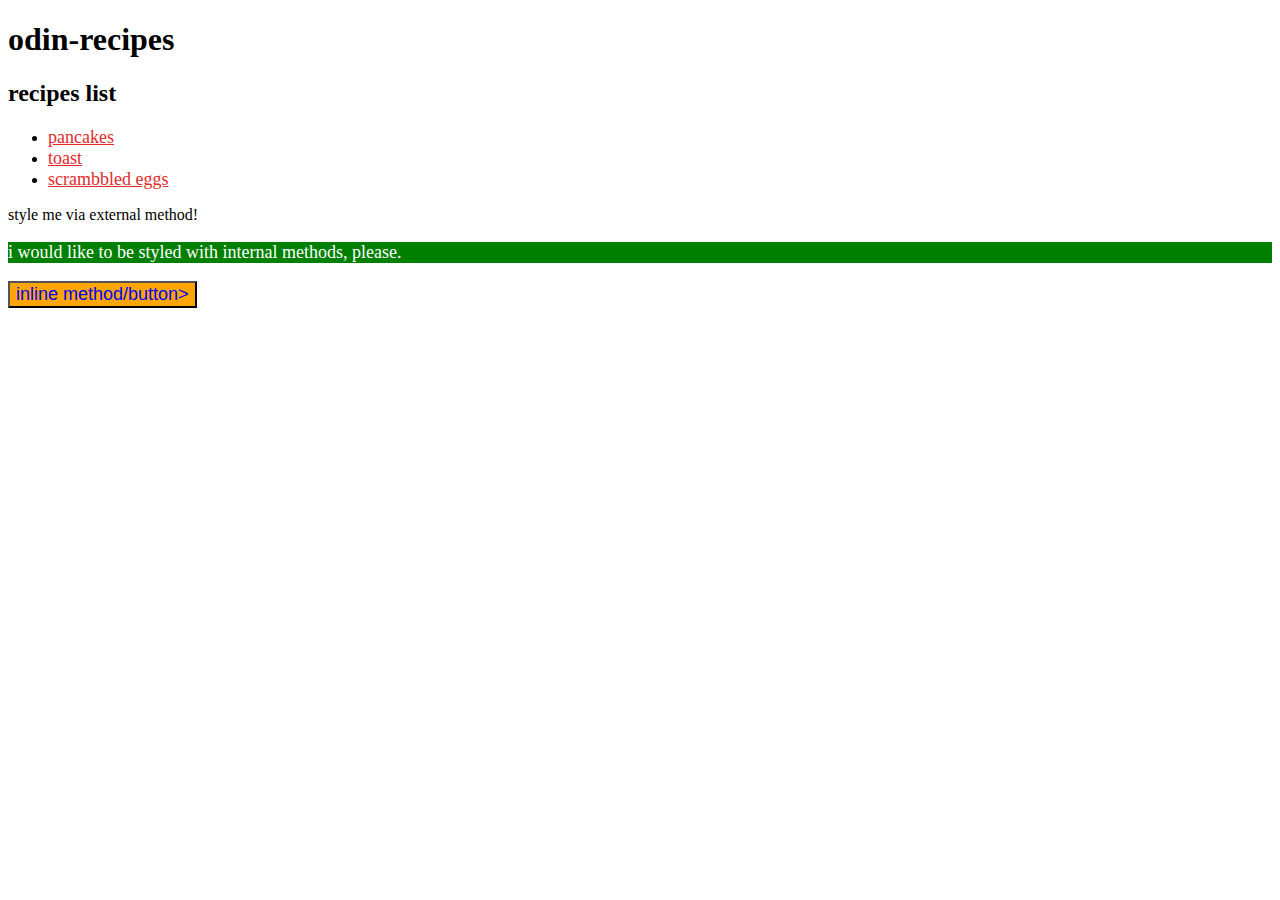
<file: index.html>
<!DOCTYPE html>
<html lang="en">
<head>
    <meta charset="UTF-8">
    <meta http-equiv="X-UA-Compatible" content="IE=edge">
    <meta name="viewport" content="width=device-width, initial-scale=1.0">
    <link rel="stylesheet" href="styles.css">
    <title>Document</title>
    <title>methods for adding CCS</title>
</head>
<body>
    <h1>odin-recipes</h1>
    <h2>recipes list</h2>
    <ul>
        <li><a href="./recipes/pancake.html" class="list item">pancakes</a></li> 
        <li><a href="./recipes/toast.html" class="list item">toast</a></li>
        <li><a href="./recipes/scrambled_eggs.html" class="list item">scrambbled eggs</a></li>
    </ul>
    <div>style me via external method!</div>
    <p>i would like to be styled with internal methods, please.</p>
    <button class="button chained">inline method/button>
      
</body>
</html>
</file>
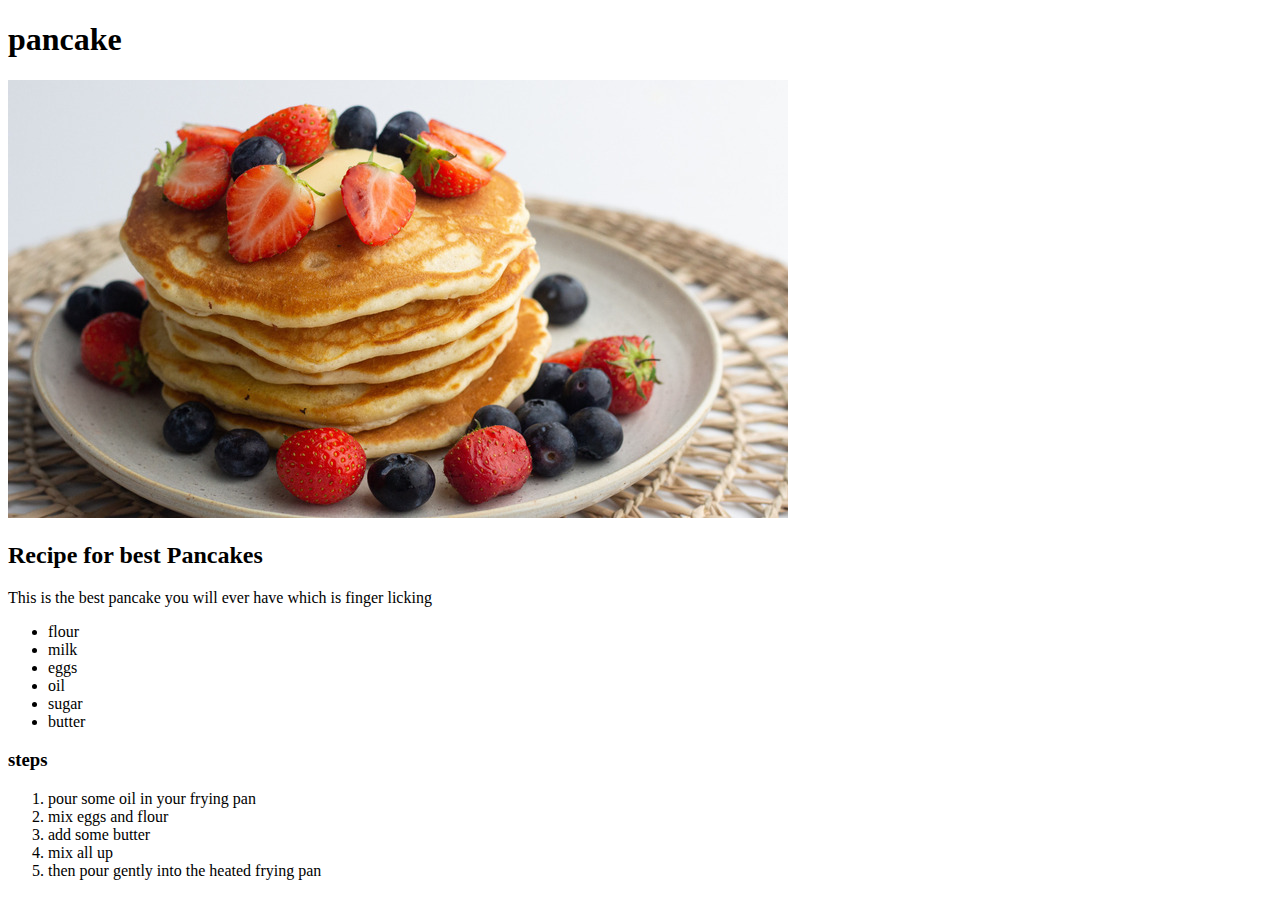
<file: pancake.html>
<!DOCTYPE html>
<html lang="en">
<head>
    <meta charset="UTF-8">
    <meta http-equiv="X-UA-Compatible" content="IE=edge">
    <meta name="viewport" content="width=device-width, initial-scale=1.0">
    <title>Document</title>
</head>
<body>
    <h1>pancake</h1>
    <img src="IMAGES/intro-1623681422.jpeg">
    <h2>Recipe for best Pancakes</h2>
    <p>This is the best pancake you will ever have which is finger licking</p>
    <ul>
        <li>flour</li>
        <li>milk</li>
        <li>eggs</li>
        <li>oil</li>
        <li>sugar</li>
        <li>butter</li>
    </ul>
    <h3>steps</h3>
    <ol>
        <li>pour some oil in your frying pan</li>
        <li>mix eggs and flour</li>
        <li>add some butter</li>
        <li>mix all up</li>
        <li>then pour gently into the heated frying pan</li>
    </ol>
</body>
</html>
</file>
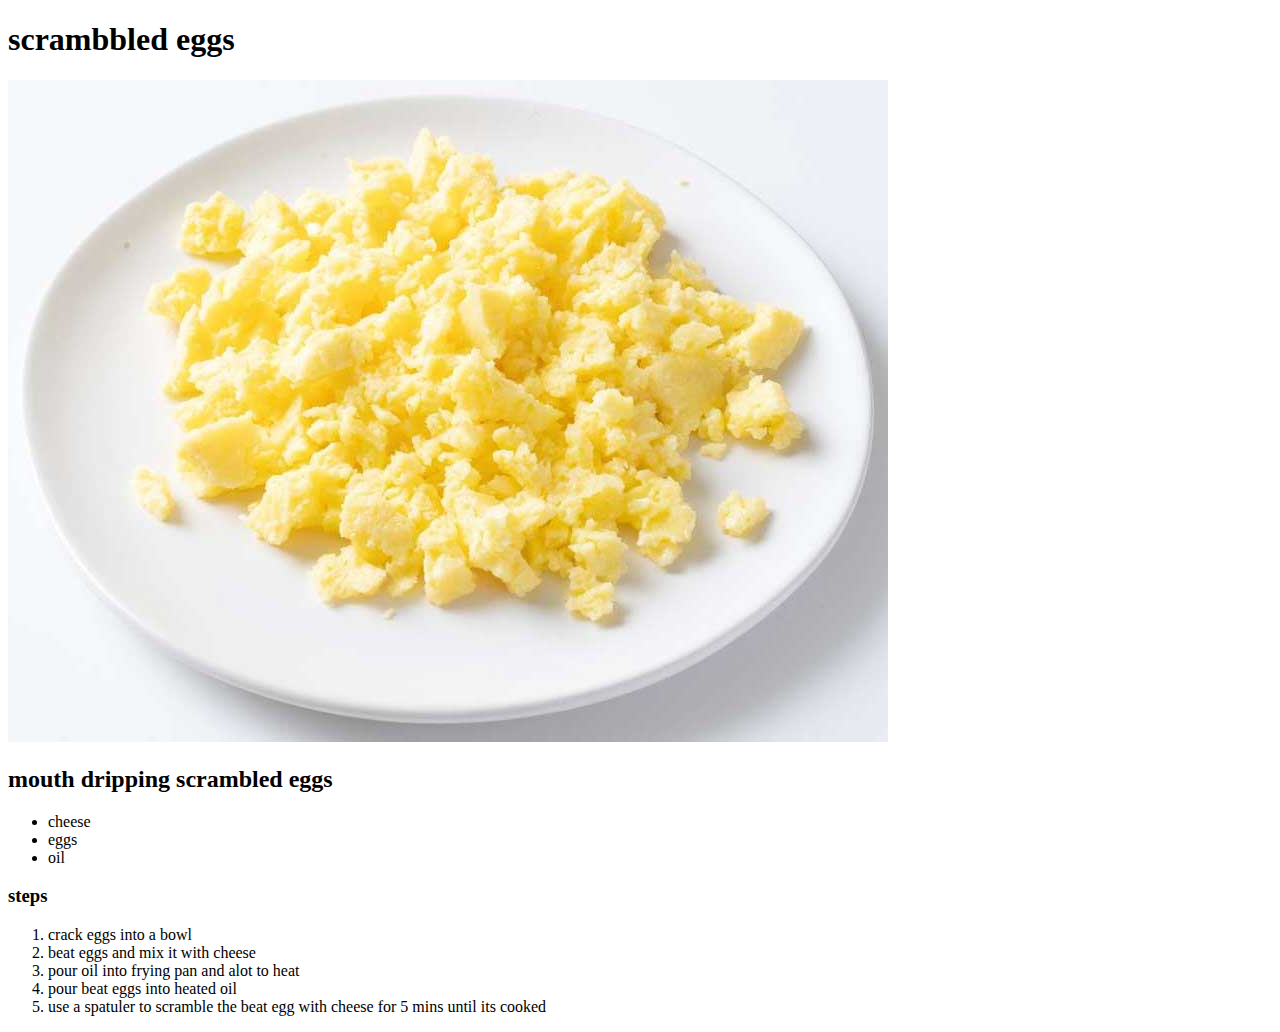
<file: scambbled_eggs.html>
<!DOCTYPE html>
<html lang="en">
<head>
    <meta charset="UTF-8">
    <meta http-equiv="X-UA-Compatible" content="IE=edge">
    <meta name="viewport" content="width=device-width, initial-scale=1.0">
    <title>Document</title>
</head>
<body>
    <h1>scrambbled eggs</h1>
    <img src="IMAGES/00705044054186_gircluojq36cii59.jpg.webp">
    <h2>mouth dripping scrambled eggs</h2>
    <ul>
        <li>cheese</li>
        <li>eggs</li>
        <li>oil</li>
    </ul>
    <h3>steps</h3>
    <ol>
        <li>crack eggs into a bowl</li>
        <li>beat eggs and mix it with cheese</li>
        <li>pour oil into frying pan and alot to heat</li>
        <li>pour beat eggs into heated oil </li>
        <li>use a spatuler to scramble the beat egg with cheese for 5 mins until its cooked</li>
    </ol>
</body>
</html>
</file>
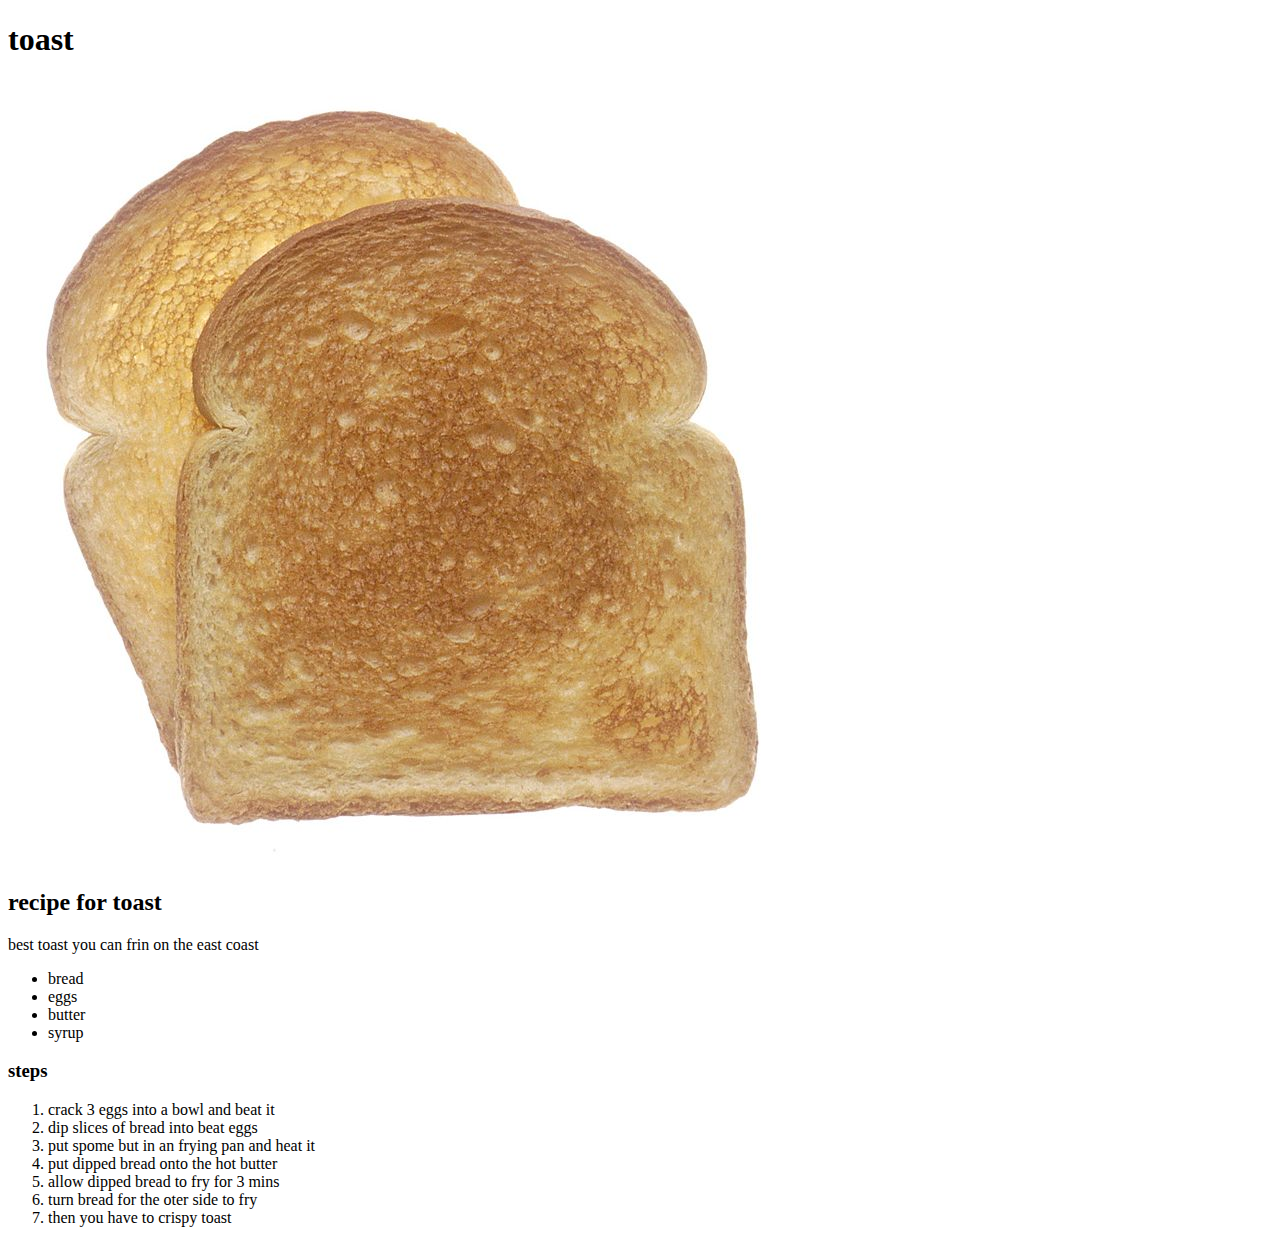
<file: toast.html>
<!DOCTYPE html>
<html lang="en">
<head>
    <meta charset="UTF-8">
    <meta http-equiv="X-UA-Compatible" content="IE=edge">
    <meta name="viewport" content="width=device-width, initial-scale=1.0">
    <title>Document</title>
</head>
<body>
    <h1>toast</h1>
    <img src="IMAGES/800px-ToastedWhiteBread.jpeg">
    <h2>recipe for toast</h2>
    <p>best toast you can frin on the east coast</p>
    <ul>
        <li>bread</li>
        <li>eggs</li>
        <li>butter</li>
        <li>syrup</li>
    </ul>
    <h3>steps</h3>
    <ol>
        <li>crack 3 eggs into a bowl and beat it</li>
        <li>dip slices of bread into beat eggs</li>
        <li>put spome but in an frying pan and heat it</li>
        <li>put dipped bread onto the hot butter</li>
        <li>allow dipped bread to fry for 3 mins</li>
        <li>turn bread for the oter side to fry</li>
        <li>then you have to crispy toast</li>
    </ol>
    
</body>
</html>
</file>
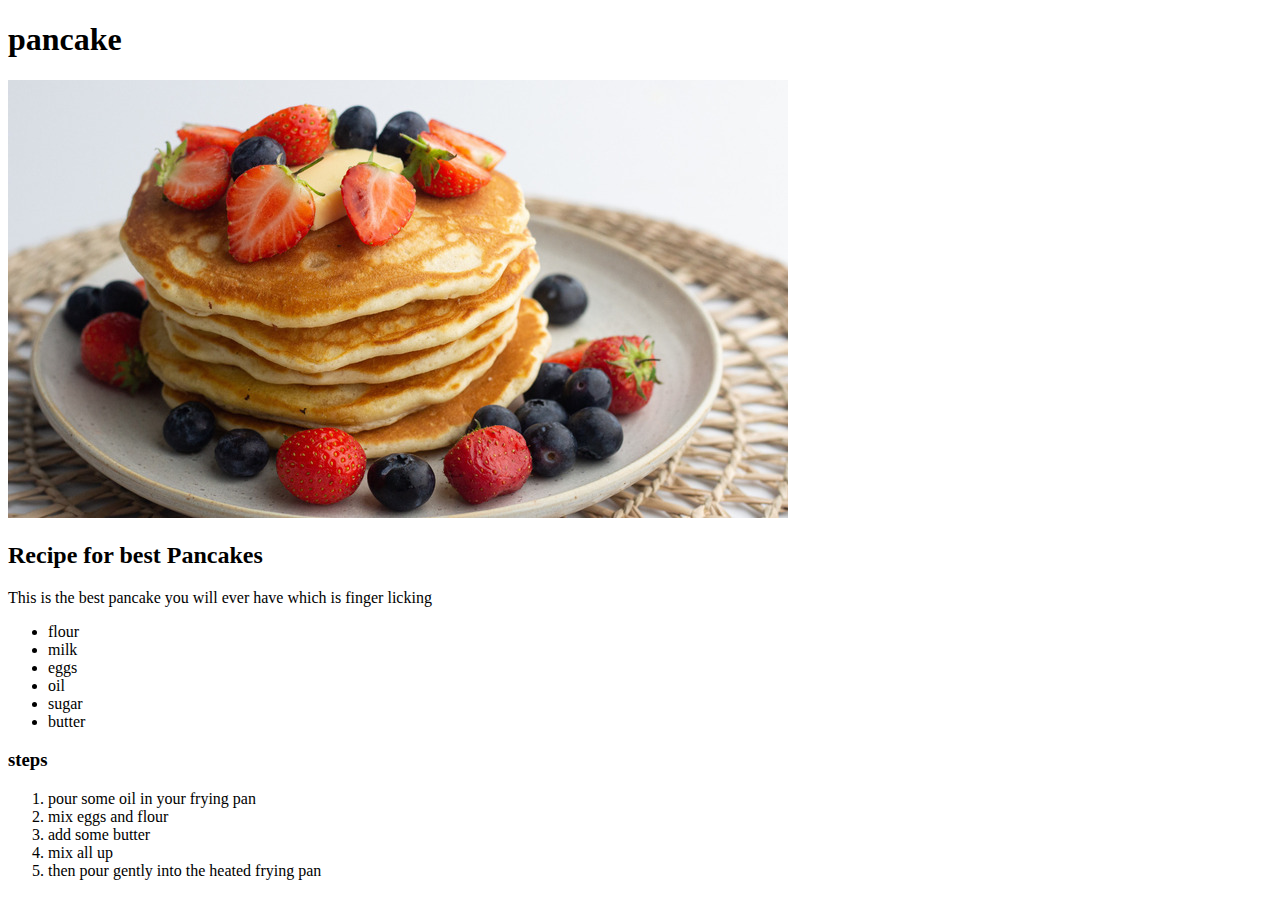
<file: recipes/pancake.html>
<!DOCTYPE html>
<html lang="en">
<head>
    <meta charset="UTF-8">
    <meta http-equiv="X-UA-Compatible" content="IE=edge">
    <meta name="viewport" content="width=device-width, initial-scale=1.0">
    <link rel="stylessheet" href="styles.css">
    <title>Document</title>
</head>
<body>
    <h1>pancake</h1>
    <img src="../IMAGES/intro-1623681422.jpeg">
    <h2>Recipe for best Pancakes</h2>
    <p id="para1">This is the best pancake you will ever have which is finger licking</p>
    <ul class="ingredients" >
        <li>flour</li>
        <li>milk</li>
        <li>eggs</li>
        <li>oil</li>
        <li>sugar</li>
        <li>butter</li>
    </ul>
    <h3>steps</h3>
    <ol class="steps">
        <li>pour some oil in your frying pan</li>
        <li>mix eggs and flour</li>
        <li>add some butter</li>
        <li>mix all up</li>
        <li>then pour gently into the heated frying pan</li>
    </ol>
</body>
</html>
</file>
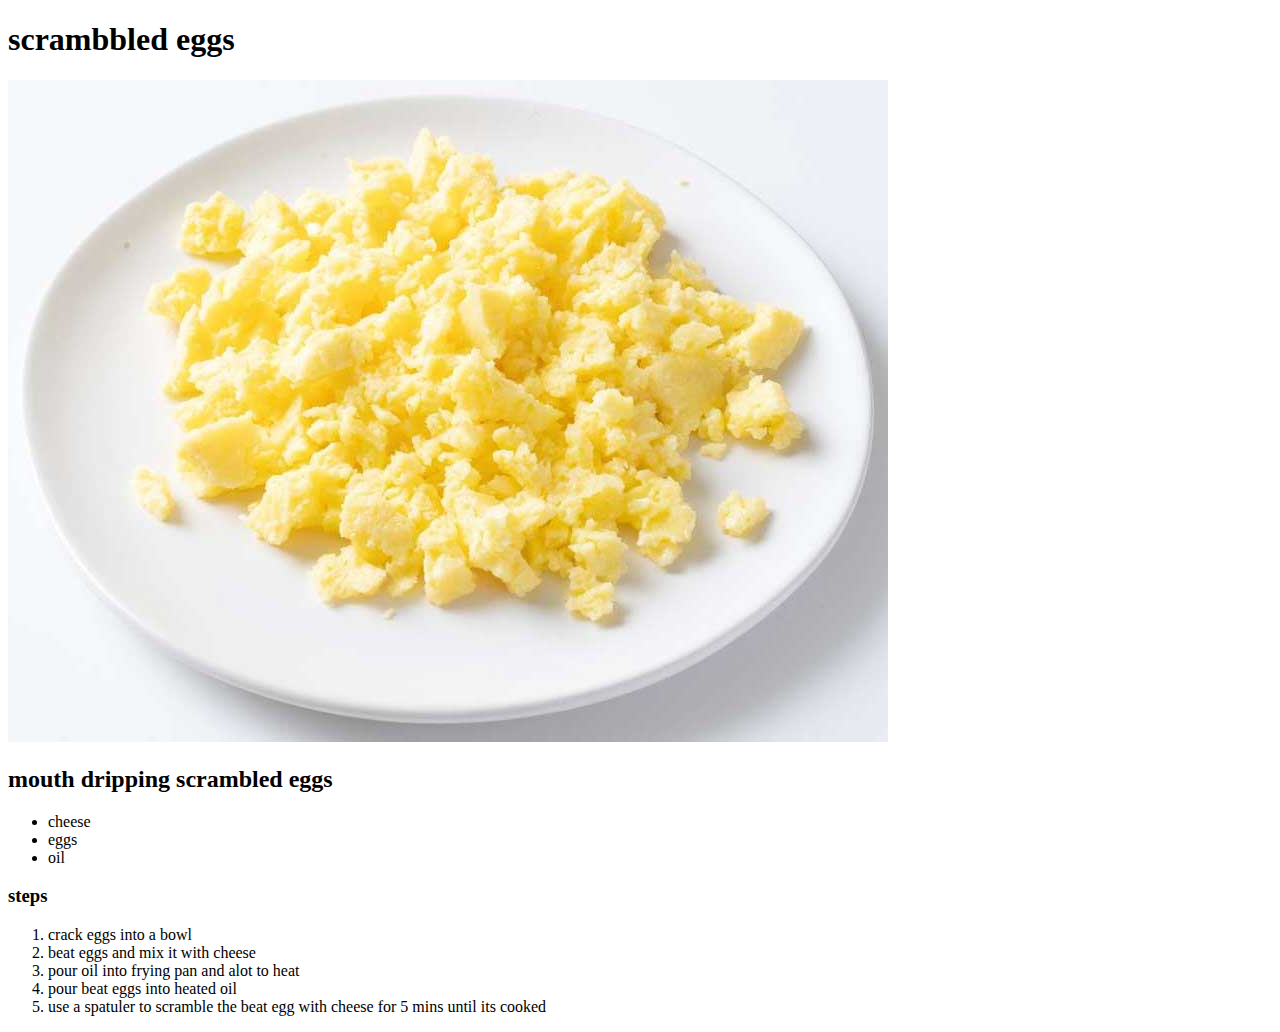
<file: recipes/scrambled_eggs.html>
<!DOCTYPE html>
<html lang="en">
<head>
    <meta charset="UTF-8">
    <meta http-equiv="X-UA-Compatible" content="IE=edge">
    <meta name="viewport" content="width=device-width, initial-scale=1.0">
    <link rel="stylessheet" href="styles.css">
    <title>Document</title>
</head>
<body>
    <h1>scrambbled eggs</h1>
    <img src="../IMAGES/00705044054186_gircluojq36cii59.jpg.webp">
    <h2>mouth dripping scrambled eggs</h2>
    <ul class="list" >
        <li class="items">cheese</li>
        <li>eggs</li>
        <li>oil</li>
    </ul>
    <h3>steps</h3>
    <ol class="steps">
        <li>crack eggs into a bowl</li>
        <li>beat eggs and mix it with cheese</li>
        <li>pour oil into frying pan and alot to heat</li>
        <li>pour beat eggs into heated oil </li>
        <li>use a spatuler to scramble the beat egg with cheese for 5 mins until its cooked</li>
    </ol>
</body>
</html>
</file>
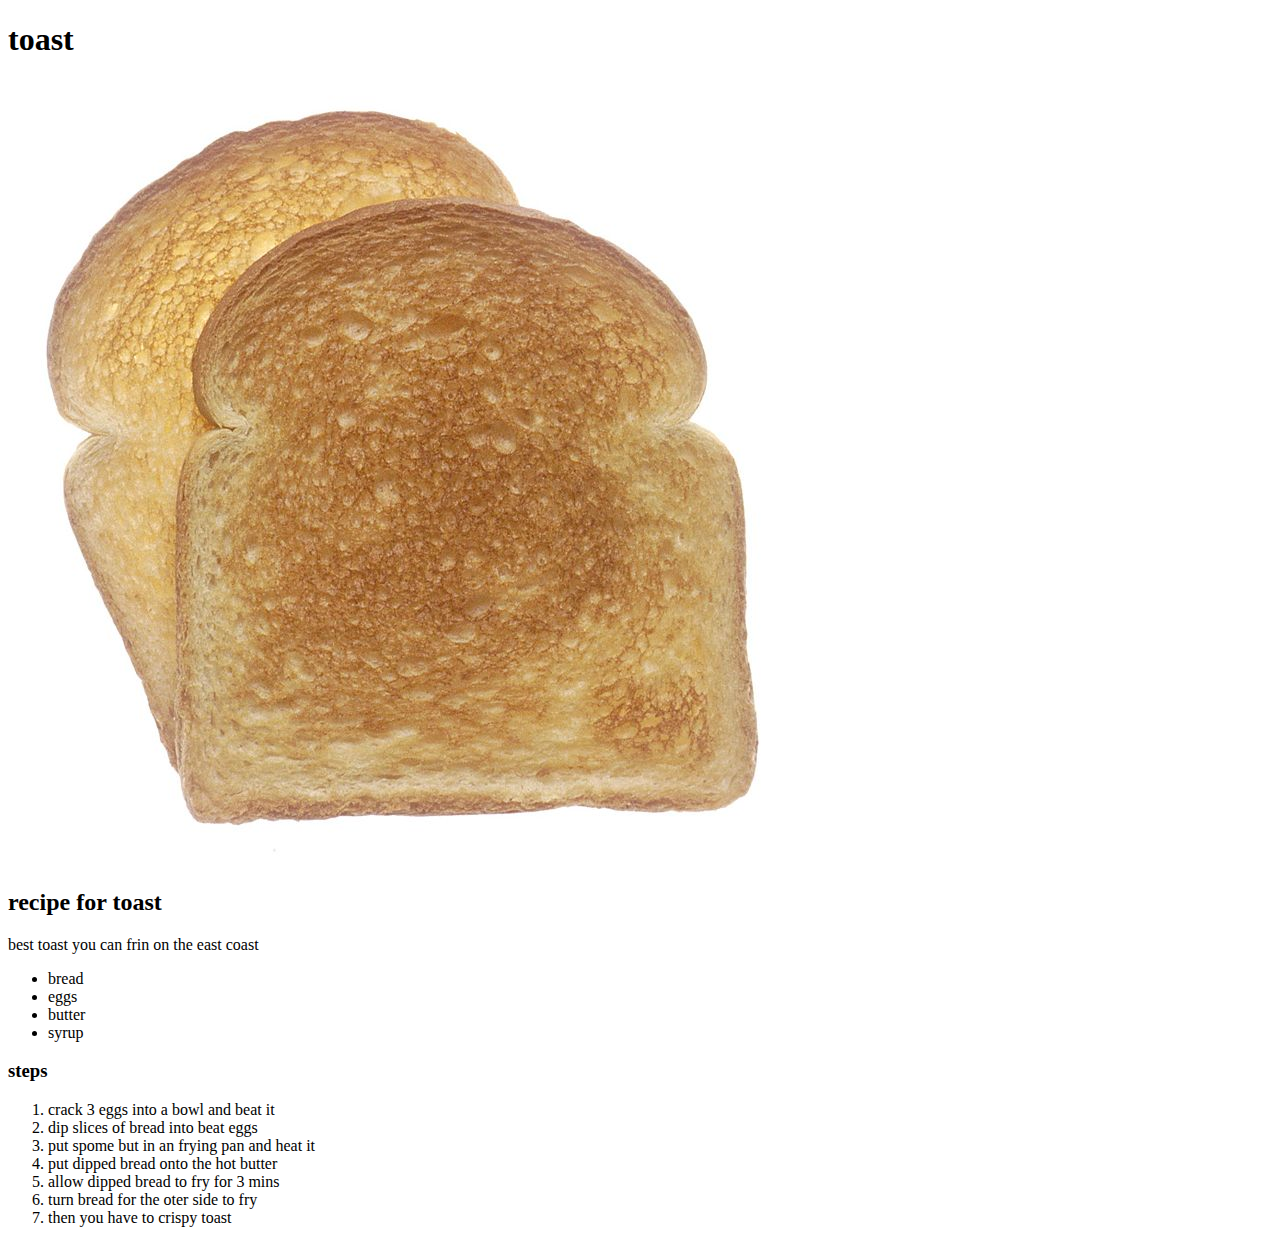
<file: recipes/toast.html>
<!DOCTYPE html>
<html lang="en">
<head>
    <meta charset="UTF-8">
    <meta http-equiv="X-UA-Compatible" content="IE=edge">
    <meta name="viewport" content="width=device-width, initial-scale=1.0">
    <link rel="stylessheet" href="styles.css">
    <title>Document</title>
</head>
<body>
    <h1>toast</h1>
    <img src="../IMAGES/800px-ToastedWhiteBread.jpeg">
    <h2>recipe for toast</h2>
    <p>best toast you can frin on the east coast</p>
    <ul>
        <li>bread</li>
        <li>eggs</li>
        <li>butter</li>
        <li>syrup</li>
    </ul>
    <h3>steps</h3>
    <ol>
        <li>crack 3 eggs into a bowl and beat it</li>
        <li>dip slices of bread into beat eggs</li>
        <li>put spome but in an frying pan and heat it</li>
        <li>put dipped bread onto the hot butter</li>
        <li>allow dipped bread to fry for 3 mins</li>
        <li>turn bread for the oter side to fry</li>
        <li>then you have to crispy toast</li>
    </ol>
    
</body>
</html>
</file>
<file: styles.css>
/* #styles */
p {
    background-color: green;
    color: white;
    font-size: 18px;
    }
.button {
    background-color: orange;
    font-size: 18px;
}
#para1 {
    color: bisque;
    font: 100;
    font-size: 18px;

}
.ingredien .step {
    color: aqua;
    align-content: center;
}
.list.item { 
    font-size: large;
    color: rgb(226, 43, 43);
}
.button.chained {
    color: blue;
    

}
</file>
